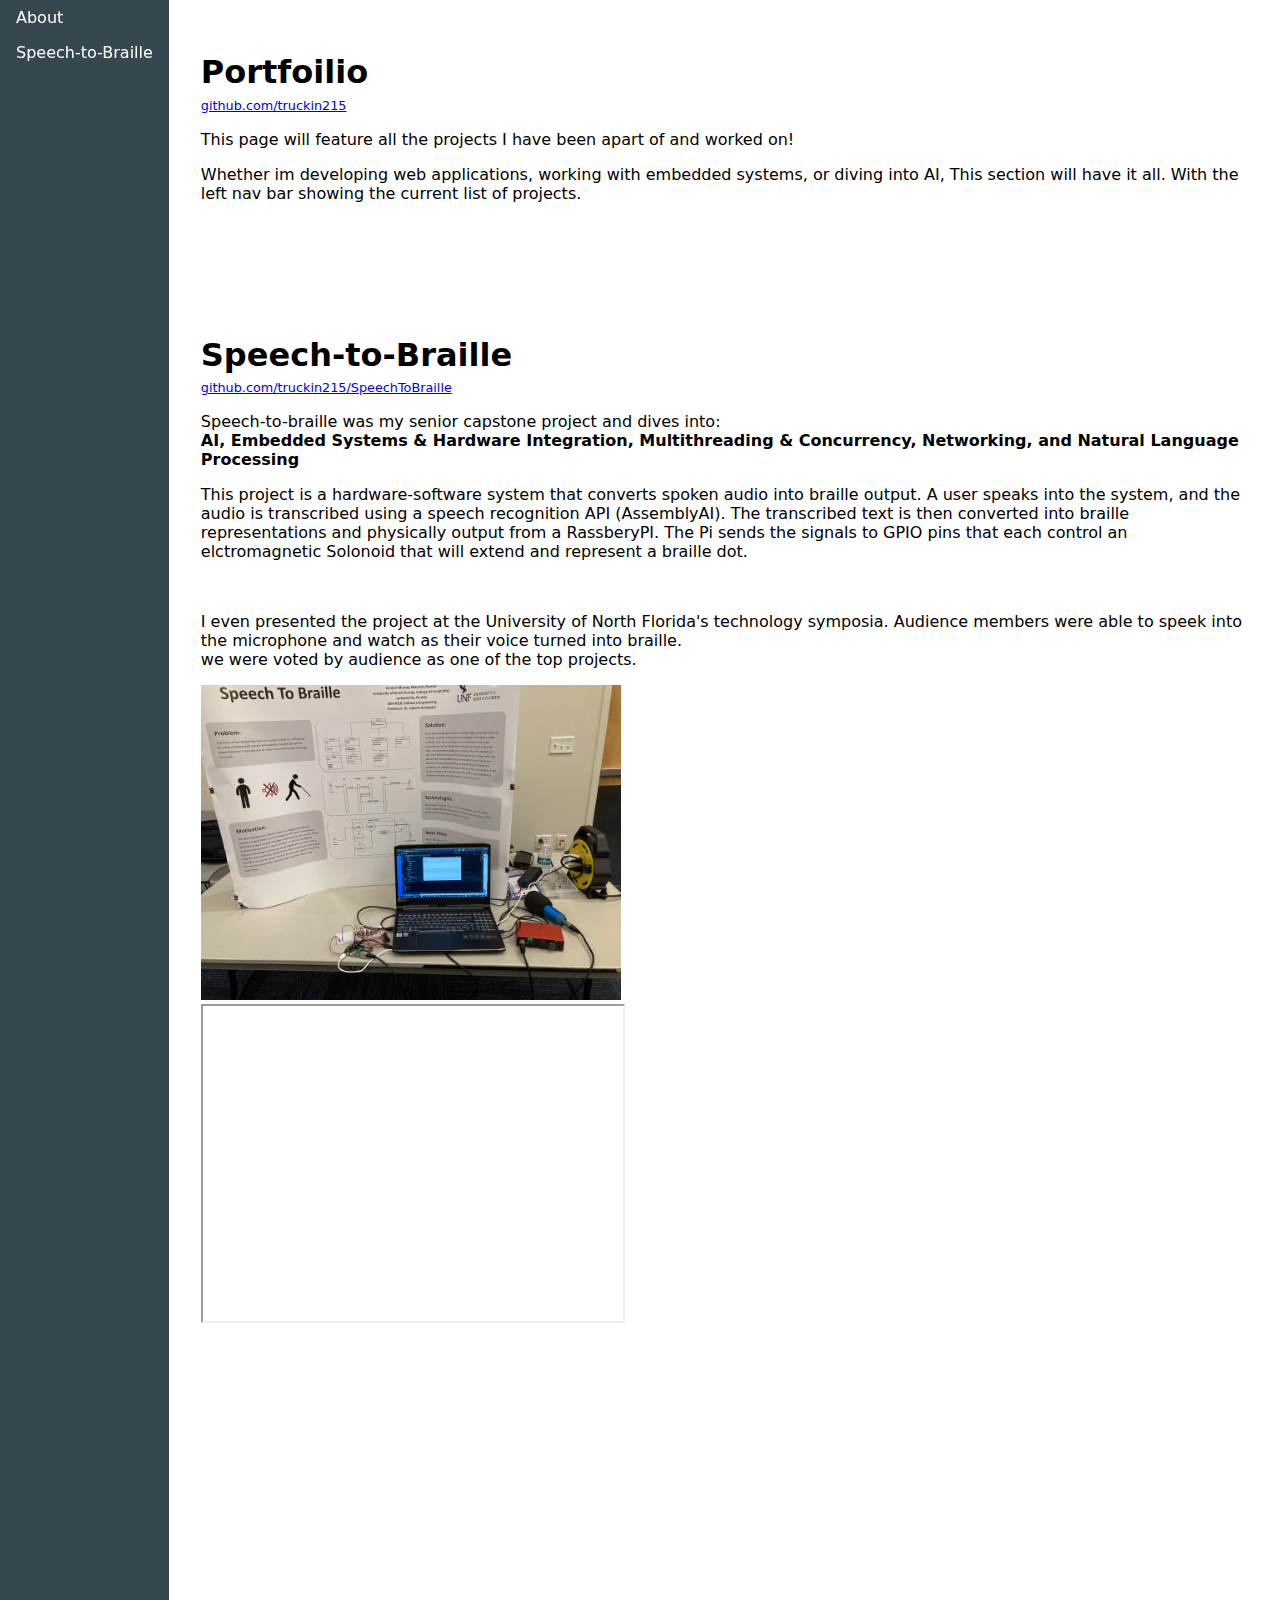
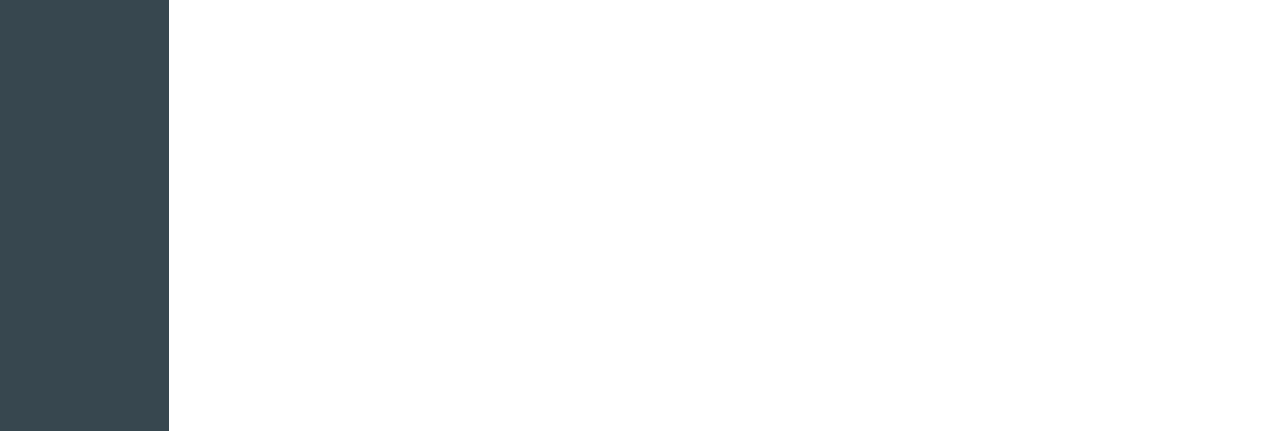
<file: pages/Portfolio.html>
<!DOCTYPE html>
<html lang="en">
<head>
    <meta charset="UTF-8">
    <meta name="viewport" content="width=device-width, initial-scale=1.0">
    <link rel="stylesheet" href="../assets/css/port.css" />
    <script src="../assets/js/port.js" defer></script>
    <title>Portfolio</title>
</head>
<body>

<nav>
  <ul>
    <li><a href="#section-1">About</a></li>
    <li><a href="#section-2">Speech-to-Braille</a></li>
  </ul>
</nav>

<main>
    <section id="section-1">
        <h1 class="portHeader">Portfoilio</h1>
        <a class="gitHeader" target="_blank" href="https://github.com/truckin215">github.com/truckin215</a>
        <p>
            This page will feature all the projects I have been apart of and worked on!
        </p>
        <p>
            Whether im developing web applications, working with embedded systems, or diving into AI, 
            This section will have it all. With the left nav bar showing the current list of projects.
        </p>
    </section>
        <section id="section-2">
        <h1 class="portHeader">Speech-to-Braille</h1>
        <a class="gitHeader" target="_blank" href="https://github.com/truckin215/SpeechToBraille">github.com/truckin215/SpeechToBraille</a>
        <p>
            Speech-to-braille was my senior capstone project and dives into:
            <br><strong>AI, Embedded Systems & Hardware Integration, Multithreading & Concurrency, Networking, and Natural Language Processing</strong>
        </p>
        <p>
            This project is a hardware-software system that converts spoken audio into braille output. A user speaks into the system, and the audio is transcribed using a speech recognition API (AssemblyAI). The transcribed text is then converted into braille representations and physically output from a RassberyPI. The Pi sends the signals to GPIO pins that each control an elctromagnetic Solonoid that will extend and represent a braille dot.
        </p>
        <br>
        <p>
            I even presented the project at the University of North Florida's technology symposia. Audience members were able to speek into the microphone and watch as their voice turned into braille.
            
            <br>we were voted by audience as one of the top projects.
        </p>
        </iframe><img width="420" height="315" src="../images/board.jpg" alt="img broke">
        <br>
        <iframe width="420" height="315" src="https://www.youtube.com/embed/suyXls2QUo0">
    </section>
</main>

</body>
</html>
</file>
<file: assets/css/port.css>
.portHeader {
  margin-bottom: .1em;
}
.gitHeader {
  margin-top: .0;
  font-size: 0.8em;
}
html {
  scroll-behavior: smooth;
}
body {
  margin: 0;
  display: grid;
  grid-template-columns: min-content 1fr;
  font-family: system-ui, sans-serif;
  
  /* this breaks position sticky in Firefox */
  /* overflow-x: hidden; */
}
header {
  grid-column: 1 / 3;
  background: #455A64;
  color: white;
  padding: 4rem;
  text-align: center;
}
nav {
  white-space: nowrap;
  background: #37474F;
}
nav ul {
  list-style: none;
  margin: 0;
  padding: 0;
}
/* Only stick if you can fit */
@media (min-height: 300px) {
  nav ul {
    position: sticky;
    top: 0;
  }
}
nav ul li a {
  display: block;
  padding: 0.5rem 1rem;
  color: white;
  text-decoration: none;
}
nav ul li a.current {
  background: black;
}
main {
  padding-bottom: 40rem;
}
section {
  padding: 2rem;
  margin: 0 0 2rem 0;
}
footer {
  grid-column: 1 / 3;
  background: #607D8B;
  padding: 5rem 1rem;
}
</file>
